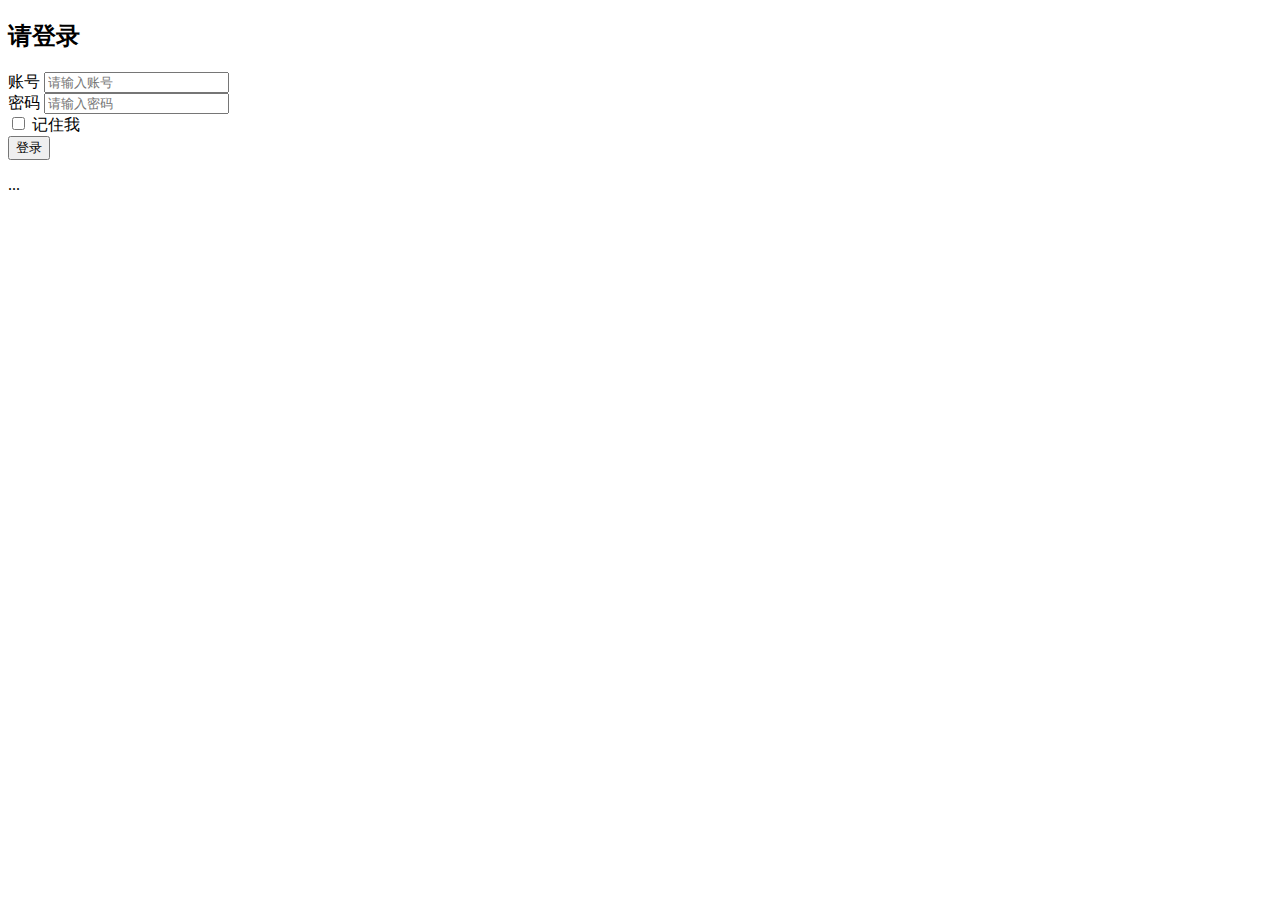
<file: bin/main/templates/login.html>
<!DOCTYPE html>
<html xmlns="http://www.w3.org/1999/xhtml"
	xmlns:th="http://www.thymeleaf.org">
<head th:replace="~{fragments/header :: header}">
<meta charset="UTF-8">
<title>Insert title here</title>
</head>
<body>
	<div class="container blog-content-container">
 
		<form  th:action="@{/login}" method="post">
			<h2 >请登录</h2>
			
			<div class="form-group col-md-5">
				<label for="username" class="col-form-label">账号</label>
				<input type="text" class="form-control" id="username" name="username" maxlength="50" placeholder="请输入账号">
	 
			</div>
			<div class="form-group col-md-5">
				<label for="password" class="col-form-label">密码</label>
				<input type="password" class="form-control" id="password" name="password" maxlength="30" placeholder="请输入密码" >
			</div>
			<div class="form-group col-md-5">
				 <input type="checkbox" name="remember-me"> 记住我
			</div>
			<div class="form-group col-md-5">
				<button type="submit" class="btn btn-primary">登录</button>
			</div>
 			<div class=" col-md-5" th:if="${loginError}">
				<p class="blog-label-error" th:text="${errorMsg}"></p>
			</div>
		</form>
    </div> <!-- /container -->
 
	<div th:replace="~{fragments/footer :: footer}">...</div>
</body>
</html>
</file>
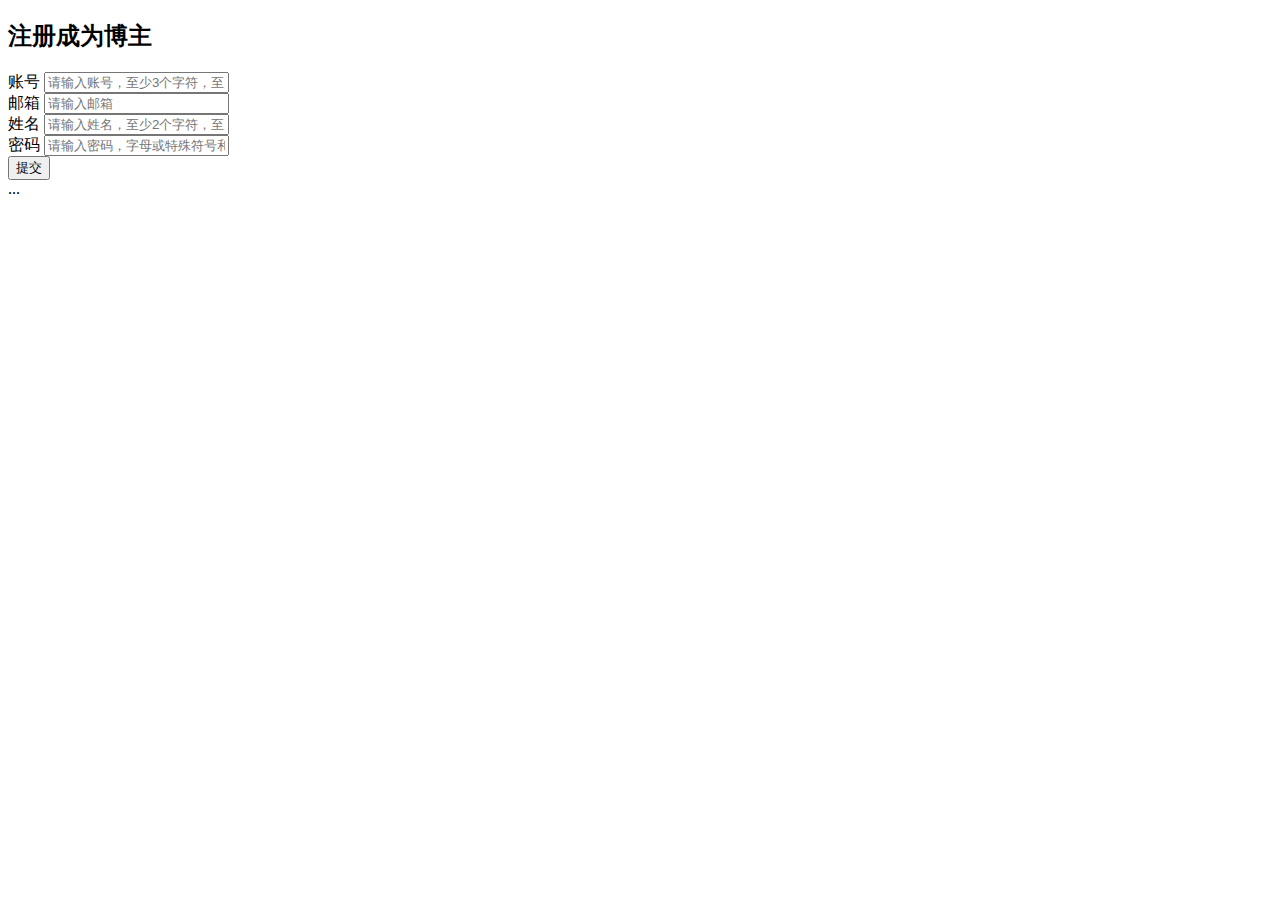
<file: bin/main/templates/register.html>
<!DOCTYPE html>
<html xmlns="http://www.w3.org/1999/xhtml"
	xmlns:th="http://www.thymeleaf.org">
<head th:replace="~{fragments/header :: header}">
</head>
<body>
	<div class="container blog-content-container">
		<form th:action="@{/register}" method="post">
			<h2 class="form-signin-heading">注册成为博主</h2>
			<div class="form-group col-md-5">
				<lable for="username" class="col-form-label">账号</lable>
				<input type="text" class="form-control" id="username" name="username"
					maxlength="50" placeholder="请输入账号，至少3个字符，至多20个">
			</div>
			<div class="form-group col-md-5">
				<label for="email" class="col-form-label">邮箱</label>
				<input type="email" class="form-control" id="email" name="email" maxlength="50" placeholder="请输入邮箱">
			</div>
			<div class="form-group col-md-5">
				<label for="name" class="col-form-label">姓名</label>
				<input type="text" class="form-control" id="name" name="name" maxlength="20" placeholder="请输入姓名，至少2个字符，至多20个" >
			</div>
			<div class="form-group col-md-5">
				<label for="password" class="col-form-label">密码</label>
				<input type="password" class="form-control" id="password" name="password" maxlength="30" placeholder="请输入密码，字母或特殊符号和数字结合" >
			</div>
			<div class="form-group">
				<button type="submit" class="btn btn-primary">提交</button>
			</div> 
		</form>
	</div>
	<div th:replace="~{fragments/footer :: footer}">...</div>
</body>
</html>
</file>
